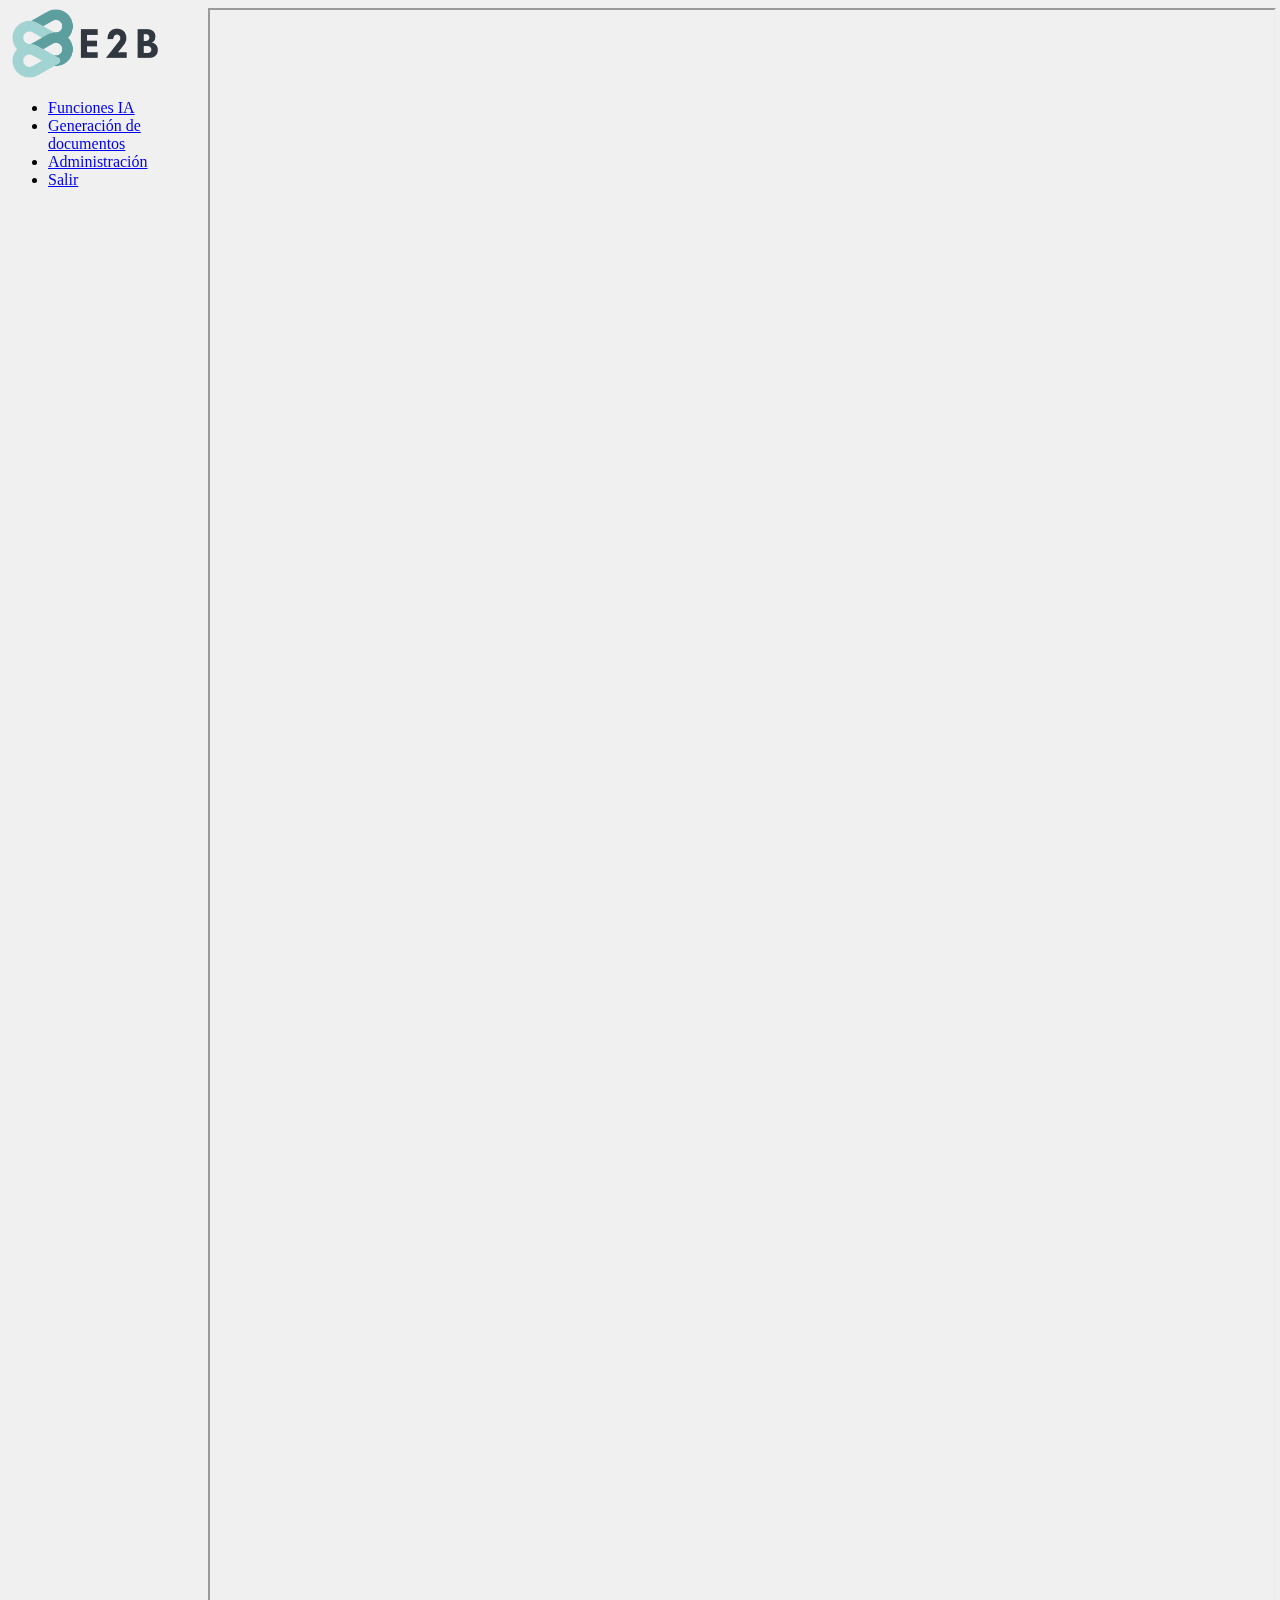
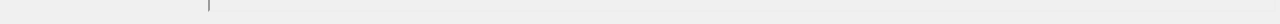
<file: pages/admin.html>
<!doctype html>
<html lang="en">
    <head>
        <meta charset="utf-8">
        <meta name="viewport" content="width=device-width, initial-scale=1">
        <title>E2B Demo</title>
        <link href="https://cdn.jsdelivr.net/npm/bootstrap@5.2.3/dist/css/bootstrap.min.css" rel="stylesheet" integrity="sha384-rbsA2VBKQhggwzxH7pPCaAqO46MgnOM80zW1RWuH61DGLwZJEdK2Kadq2F9CUG65" crossorigin="anonymous">
        
        <style>
            body{
                background: #f0f0f0;
            }
            #sidebar{
                max-width: 200px;
                width: 100%;
                height: max-content;
                position: fixed;
            }

            #sidebar img {
                max-width: 150px;
                height: auto; /* Maintain aspect ratio */
            }

            iframe{
                width: 100%;
                height: 1600px;
            }

            #content {
                margin-left: 200px; /* Ajusta según el ancho del sidebar */
            }
        </style>
    </head>
    <body>
        <div class="d-flex" >
            <!-- Menú lateral -->
            <div class="bg-light text-white p-3 vh-100" id="sidebar" >
                <img class="mb-3" src="../images/logoL.png" alt="" >
                <!-- <h4 class="text-center">Menú</h4> -->
                <ul class="nav flex-column">
                    <li class="nav-item">
                        <a class="nav-link text-dark" href="../pages/funciones_ia.html">Funciones IA </a>
                    </li>
                    <li class="nav-item">
                        <a class="nav-link text-dark" href="../pages/genera_docs.html">Generación de documentos</a>
                    </li>
                    <li class="nav-item">
                        <a class="nav-link text-dark" href="../pages/admin.html">Administración</a>
                    </li>
                    <li class="nav-item">
                        <a class="nav-link text-dark" href="#">Salir</a>
                    </li>
                </ul>
            </div>
    
            <!-- Contenido principal -->
            <div class="flex-grow-1 p-3" id="content">
                <!-- <h1>Contenido Principal</h1>
                <p>Aquí va el contenido principal de la página.</p> -->
                <iframe src="https://e2b.retool.com/embedded/public/a8f4c031-860c-4bbb-8f97-30711a67f7fa"></iframe>
            </div>
        </div>
            <script src="https://cdn.jsdelivr.net/npm/bootstrap@5.2.3/dist/js/bootstrap.bundle.min.js" integrity="sha384-kenU1KFdBIe4zVF0s0G1M5b4hcpxyD9F7jL+jjXkk+Q2h455rYXK/7HAuoJl+0I4" crossorigin="anonymous"></script>
    </body>
</html>
</file>
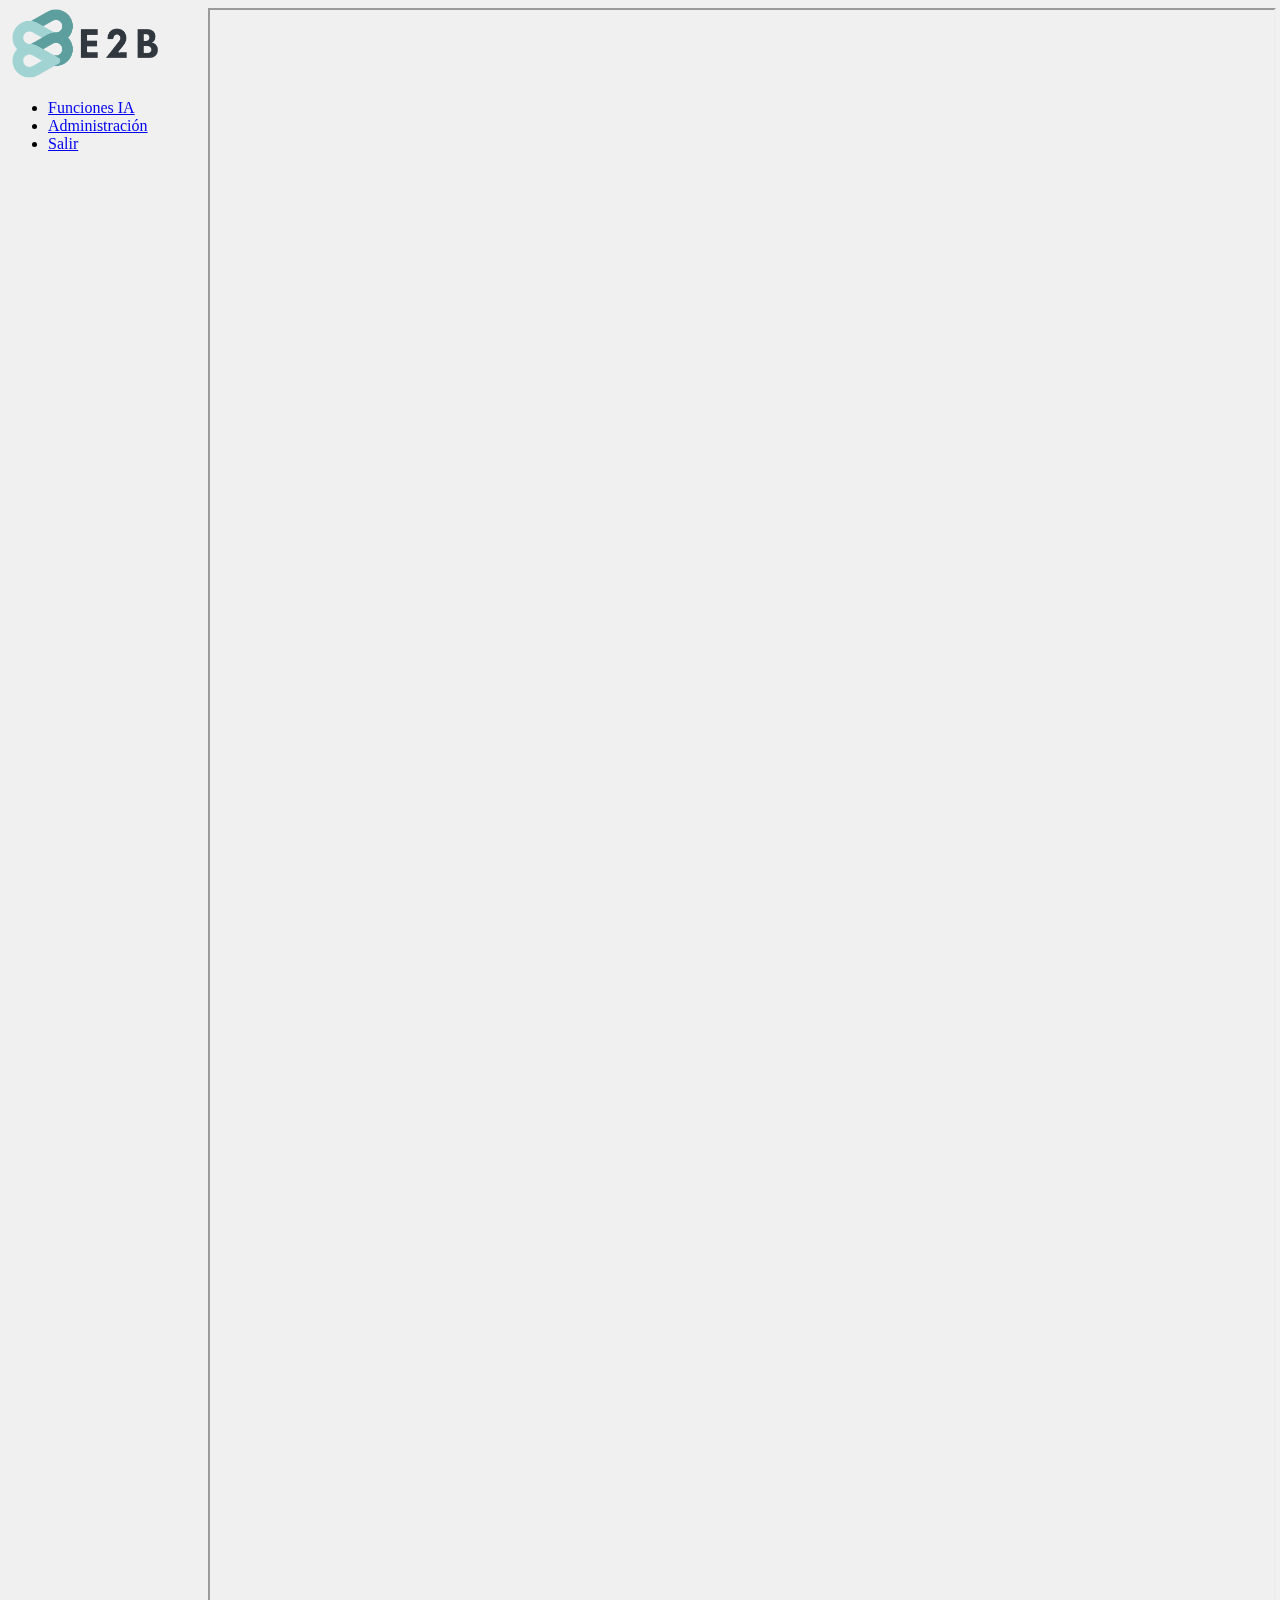
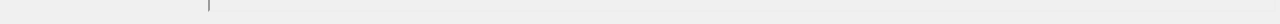
<file: pages/funciones_ia.html>
<!doctype html>
<html lang="en">
    <head>
        <meta charset="utf-8">
        <meta name="viewport" content="width=device-width, initial-scale=1">
        <title>E2B demo</title>
        <link href="https://cdn.jsdelivr.net/npm/bootstrap@5.2.3/dist/css/bootstrap.min.css" rel="stylesheet" integrity="sha384-rbsA2VBKQhggwzxH7pPCaAqO46MgnOM80zW1RWuH61DGLwZJEdK2Kadq2F9CUG65" crossorigin="anonymous">
        
        <style>
            body{
                background: #f0f0f0;
            }
            #sidebar{
                max-width: 200px;
                width: 100%;
                height: max-content;
                position: fixed;
            }

            #sidebar img {
                max-width: 150px;
                height: auto; /* Maintain aspect ratio */
            }

            iframe{
                width: 100%;
                height: 1600px;
            }

            #content {
                margin-left: 200px; /* Ajusta según el ancho del sidebar */
            }
        </style>
    </head>
    <body>
        <div class="d-flex" >
            <!-- Menú lateral -->
            <div class="bg-light text-white p-3 vh-100" id="sidebar" >
                <img class="mb-3" src="../images/logoL.png" alt="" >
                <!-- <h4 class="text-center">Menú</h4> -->
                <ul class="nav flex-column">
                    <li class="nav-item">
                        <a class="nav-link text-dark" href="../pages/funciones_ia.html">Funciones IA </a>
                    </li>
                    <li class="nav-item">
                        <a class="nav-link text-dark" href="../pages/admin.html">Administración</a>
                    </li>
                    <li class="nav-item">
                        <a class="nav-link text-dark" href="#">Salir</a>
                    </li>
                </ul>
            </div>
    
            <!-- Contenido principal -->
            <div class="flex-grow-1 p-3" id="content">
                <!-- <h1>Contenido Principal</h1>
                <p>Aquí va el contenido principal de la página.</p> -->
                <iframe src="https://e2b.retool.com/embedded/public/ec08cc9d-9703-413b-9ab9-1134a5afd189"></iframe>
            </div>
        </div>
            <script src="https://cdn.jsdelivr.net/npm/bootstrap@5.2.3/dist/js/bootstrap.bundle.min.js" integrity="sha384-kenU1KFdBIe4zVF0s0G1M5b4hcpxyD9F7jL+jjXkk+Q2h455rYXK/7HAuoJl+0I4" crossorigin="anonymous"></script>
    </body>
</html>
</file>
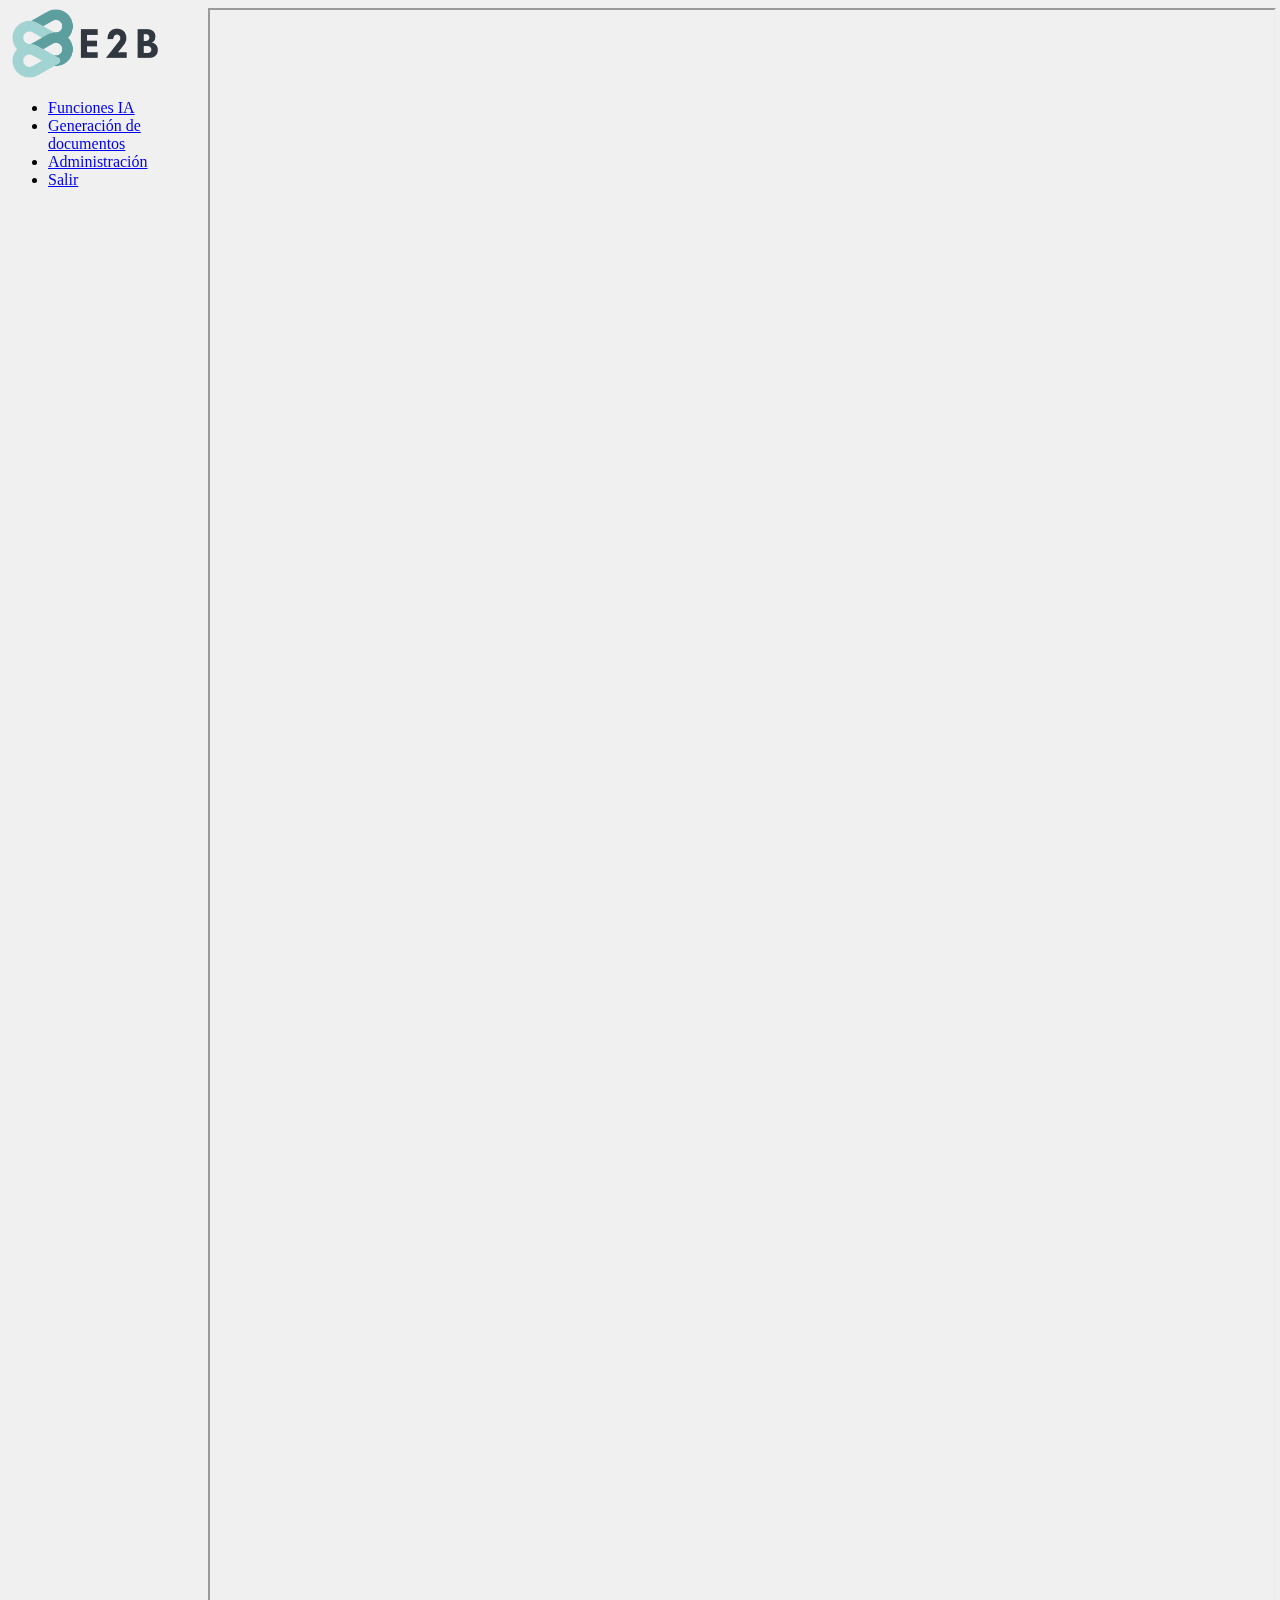
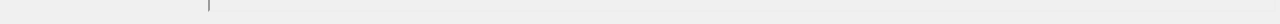
<file: pages/genera_docs.html>
<!doctype html>
<html lang="en">
    <head>
        <meta charset="utf-8">
        <meta name="viewport" content="width=device-width, initial-scale=1">
        <title>E2B demo</title>
        <link href="https://cdn.jsdelivr.net/npm/bootstrap@5.2.3/dist/css/bootstrap.min.css" rel="stylesheet" integrity="sha384-rbsA2VBKQhggwzxH7pPCaAqO46MgnOM80zW1RWuH61DGLwZJEdK2Kadq2F9CUG65" crossorigin="anonymous">
        
        <style>
            body{
                background: #f0f0f0;
            }
            #sidebar{
                max-width: 200px;
                width: 100%;
                height: max-content;
                position: fixed;
            }

            #sidebar img {
                max-width: 150px;
                height: auto; /* Maintain aspect ratio */
            }

            iframe{
                width: 100%;
                height: 1600px;
            }

            #content {
                margin-left: 200px; /* Ajusta según el ancho del sidebar */
            }
        </style>
    </head>
    <body>
        <div class="d-flex" >
            <!-- Menú lateral -->
            <div class="bg-light text-white p-3 vh-100" id="sidebar" >
                <img class="mb-3" src="../images/logoL.png" alt="" >
                <!-- <h4 class="text-center">Menú</h4> -->
                <ul class="nav flex-column">
                    <li class="nav-item">
                        <a class="nav-link text-dark" href="../pages/funciones_ia.html">Funciones IA </a>
                    </li>
                    <li class="nav-item">
                        <a class="nav-link text-dark" href="../pages/genera_docs.html">Generación de documentos </a>
                    </li>
                    <li class="nav-item">
                        <a class="nav-link text-dark" href="../pages/admin.html">Administración</a>
                    </li>
                    <li class="nav-item">
                        <a class="nav-link text-dark" href="#">Salir</a>
                    </li>
                </ul>
            </div>
    
            <!-- Contenido principal -->
            <div class="flex-grow-1 p-3" id="content">
                <!-- <h1>Contenido Principal</h1>
                <p>Aquí va el contenido principal de la página.</p> -->
                <iframe src="https://e2b.retool.com/embedded/public/914cc6c0-825d-4d56-a4cd-8ccc9737285c"></iframe>
            </div>
        </div>
            <script src="https://cdn.jsdelivr.net/npm/bootstrap@5.2.3/dist/js/bootstrap.bundle.min.js" integrity="sha384-kenU1KFdBIe4zVF0s0G1M5b4hcpxyD9F7jL+jjXkk+Q2h455rYXK/7HAuoJl+0I4" crossorigin="anonymous"></script>
    </body>
</html>
</file>
